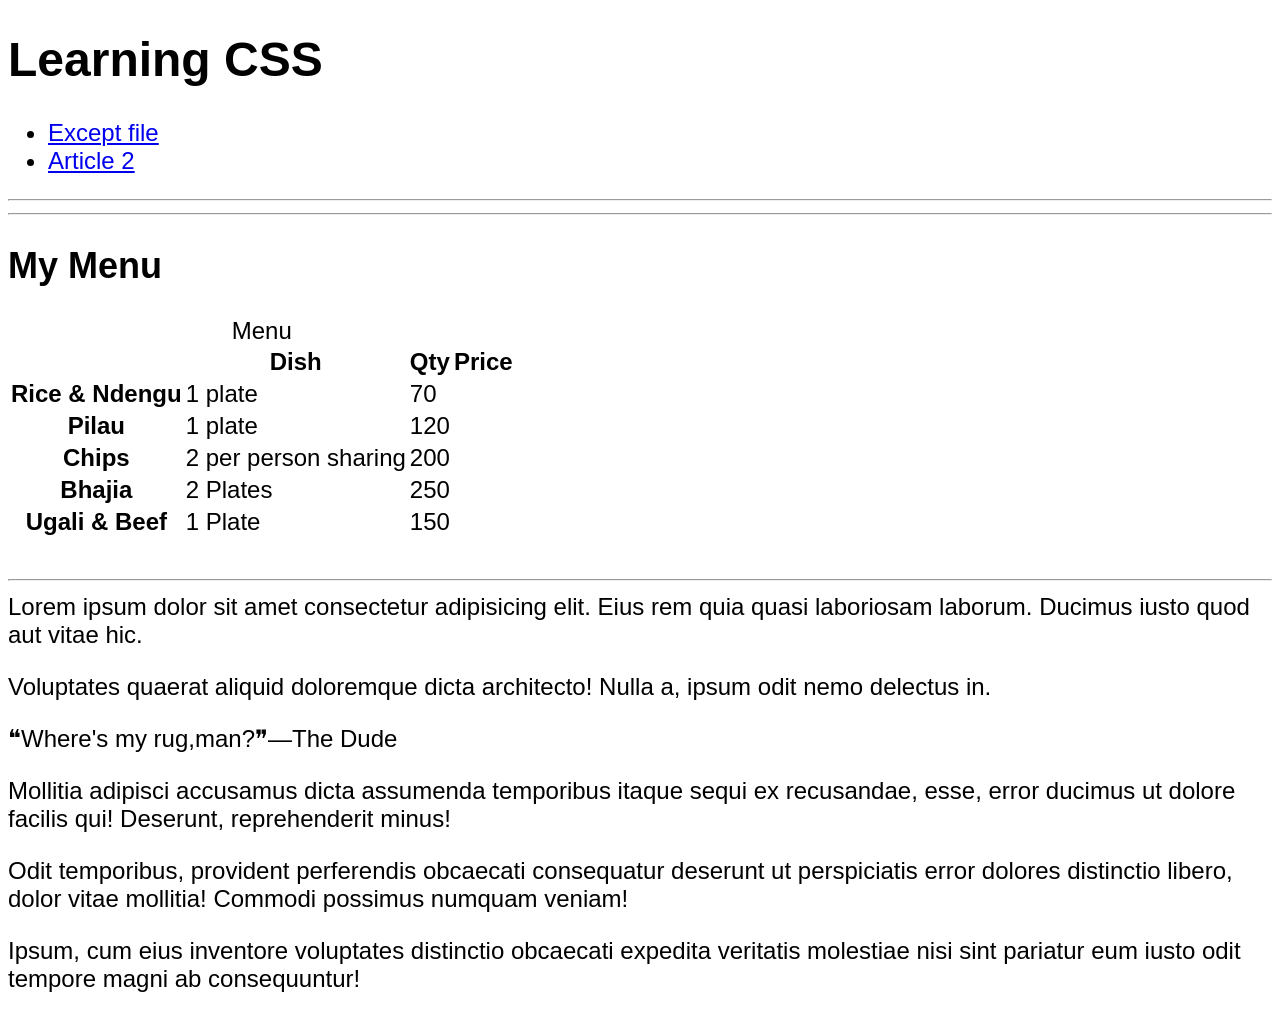
<file: index.html>
<!DOCTYPE html>
<html lang="en">
    <head>
        <meta charset="UTF-8">
        <meta http-equiv="X-UA-Compatible" content="IE=edge">
        <meta name="viewport" content="width=device-width,initial-scale=1.0">
        <title>Document</title>
        
        <link rel="stylesheet" href="style.css">
    </head>
    <body>
         <header>
            <h1>Learning CSS</h1>
            <nav >
                <ul>
                    <li><a href="except.html"> Except file</a></li>
                    <li><a href="#2">Article 2</a></li>
                </ul> 
            </nav>
        </header>
        <hr> 
        <main>
            <!-- <article id="Ordered list">
                <h2>Ordered List</h2>
                <ol start="3" reversed>
                    <li>Step one</li>
                    <li>Step two</li>
                    <li>Step three</li>
                </ol>
            </article>
            <hr>
            <article id="unordered list">
                <h2>Unordered List</h2>
                <ul>
                    <li>Step one</li>
                    <li>Step two</li>
                    <li>Step three</li> -->
              <!--   </ul>
            </article>
            <hr>
             <article id="1">
            <h2>Article 1</h2>
             <p>I wanna learn about CSS now! I have already mastered HTML.</p>
        </article>
        <hr>
        <article id="2">
            <h2>Article 2</h2>
             <div span class="gray left">I am eating smokies and Boiled eggs besides tacos as I learn.</div> 
                 -->
        <!-- </article>
        <hr>
       <article id="3">
        <h2>Article 3</h2>
             <p id="second">Lemme take a break from eating snacks to learning CSS.</p>
       </article>
       <hr>
        <article id="Contact info">
        <h2>Contact Me</h2>
        <p>I expect to hear from you</p>
        <form>
            <p>
            <label for="name">Name:</label>
            <input type="text" placeholder="name" id="name">
            </p>
            <p>
                <label for="phone number">Phone Number:</label> -->
             <!--    <input type="textera" id="phone" placeholder="phone">
            </p>
            <p>
                <label for="email">Email:</label>
                <input type="text" id="email" placeholder="email">
            </p> 
            <p>
                <button type="submit">submit</button>
                <button type="reset">reset</button>
            </p>

        </form>
       </article>  -->
        <hr>
       <article id="Menu">
        <h2>My Menu</h2>
        <table>
            <caption>Menu</caption>
            <thead>
<tr>
    <th>&nbsp;</th>
    <th scope="col">Dish</th>
    <th scope="col">Qty<abbr title="Quantity" ></abbr></th>
    <th scope="col">Price</th>
</tr>
            </thead>
            <tbody>
                <tr > 
                    <th scope="row">Rice & Ndengu</th>
                     <td>1 plate</td>   
                    <td><Ksh class="70">70</Ksh></td>
                </tr>
                <tr>
                    <th scope="row">Pilau</th>
                    <td>1 plate</td>
                    <td><Ksh class="120">120</Ksh></td>
                </tr>
                <tr>
                    <th scope="row">Chips</th>
                    <td>2 per person sharing</td>
                    <td><Ksh class="200">200</Ksh></td>
                </tr>
                <tr>
                    <th scope="row">Bhajia</th>
                    <td>2 Plates</td>
                    <td><Ksh class="250">250</Ksh></td>
                </tr>
                <tr>
                    <th scope="row">Ugali & Beef</th>
                    <td>1 Plate</td>
                    <td><Ksh class="150">150</Ksh></td>
                </tr>
            </tbody>
        </table>
        <br>
        <hr>
       </article>  
       
       <section class="columns">
       <p>Lorem ipsum dolor sit amet consectetur adipisicing elit. Eius rem quia quasi laboriosam laborum. Ducimus iusto quod aut vitae hic.</p>
       <p> Voluptates quaerat aliquid doloremque dicta architecto! Nulla a, ipsum odit nemo delectus in.</p>
      <!--  <h2>Next Topic</h2> -->
        <p class="quote">&#10077;Where's my rug,man?&#10078;<span class="nowrap">&#8212;The Dude</span></p>
       <p>Mollitia adipisci accusamus dicta assumenda temporibus itaque sequi ex recusandae, esse, error ducimus ut dolore facilis qui! Deserunt, reprehenderit minus!</p>
       <p>Odit temporibus, provident perferendis obcaecati consequatur deserunt ut perspiciatis error dolores distinctio libero, dolor vitae mollitia! Commodi possimus numquam veniam!</p>
       </section>
       <p>Ipsum, cum eius inventore voluptates distinctio obcaecati expedita veritatis molestiae nisi sint pariatur eum iusto odit tempore magni ab consequuntur!</p> 
        </main>
       
       <!--  <footer>
        <p>All rights reserved</p>
        <p>
        &gt;&gt;&gt;&copy;Milkah Ndonyo &lt;&lt;&lt;
        </p>
        <p>
        <ul>
        <li><a href="back to the top">Back to the top</a></li></ul>
        </p>
        </footer>   -->
    </body>
</html>
</file>
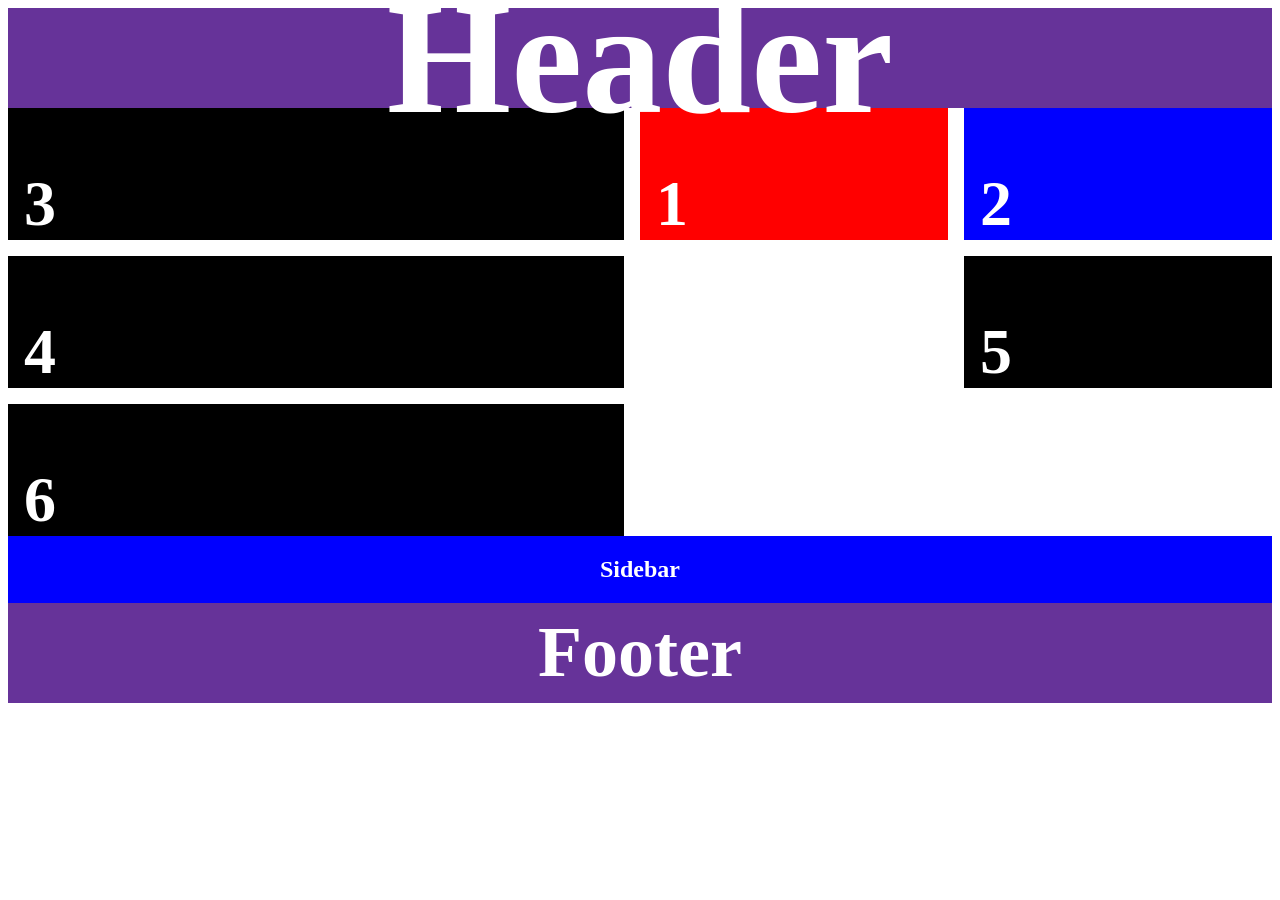
<file: except.html>
<!DOCTYPE html>
<html>
    <head>
        <meta charset="UTF-8">
        <meta name="viewport" content="width=device-width, initial-scale=1.0">
        <meta author="Milkah Ndonyo">
        <title>CSS Flexbox</title>
        <link rel="stylesheet" href="styling.css">
    </head>
    <body>
        
        <header class="header el">
            <h1>Header</h1>
        </header > 
    <main class="container">
        <div class="box">
            <h1> 1</h1>
        </div>
        <div class="box">
            <h1> 2</h1>
        </div>
        <div class="box">
            <h1>3</h1>
        </div>
        <div class="box">
            <h1> 4</h1>
        </div>
        <div class="box">
            <h1>5</h1>
        </div>
        <div class="box">
            <h1> 6</h1>
        </div>
    </main>
    <aside class="sidebar el"><h2>Sidebar</h2></aside>
    <footer class="footer el"><h2>Footer</h2></footer>
</html>
</file>
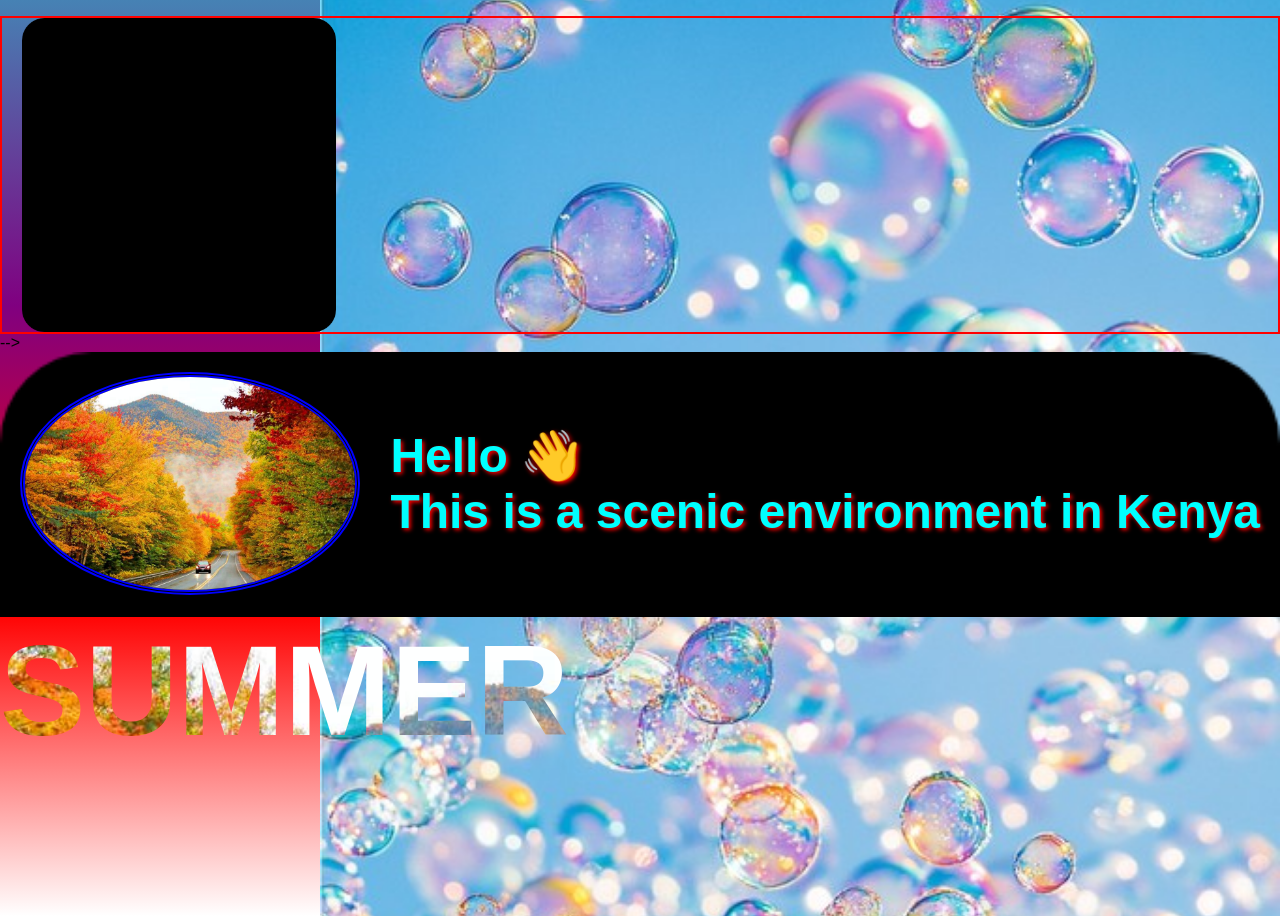
<file: images.html>
<!DOCTYPE html>
<html>
    <head lang="en">
         <meta charset="UTF-8">
         <meta http-equiv="X-UA-compatible">
         <meta name="viewport" content="width=device-width,initial-scale=1.0">
         <title>CSS Images</title>
         <link rel="stylesheet" href="images.css">
    </head>
    <body>
        <section class="example">
            
                <img src="images/part1.png" alt="pattern 1" width="256" height="256">
                
        </section> -->
         <div class="container">
        <section class="hero">
            <figure class="profile-pic-figure">
                <img src="images/scenic.png" alt="Scenic Environment"title="Home scenery "
                width="960" height="618">
                <figcaption class="offscreen">Kenyan Summer</figcaption>
            </figure>
            <h1 class="h1">
                <span class="nowrap">
                    Hello 👋
                </span>
                <span class="nowrap">
                    This is a scenic environment in Kenya
                </span>
            </h1>
        </section>
        </div> 
        <section>
            <p class="clip">Summer</p>
        </section>
    </body>
</html>
</file>
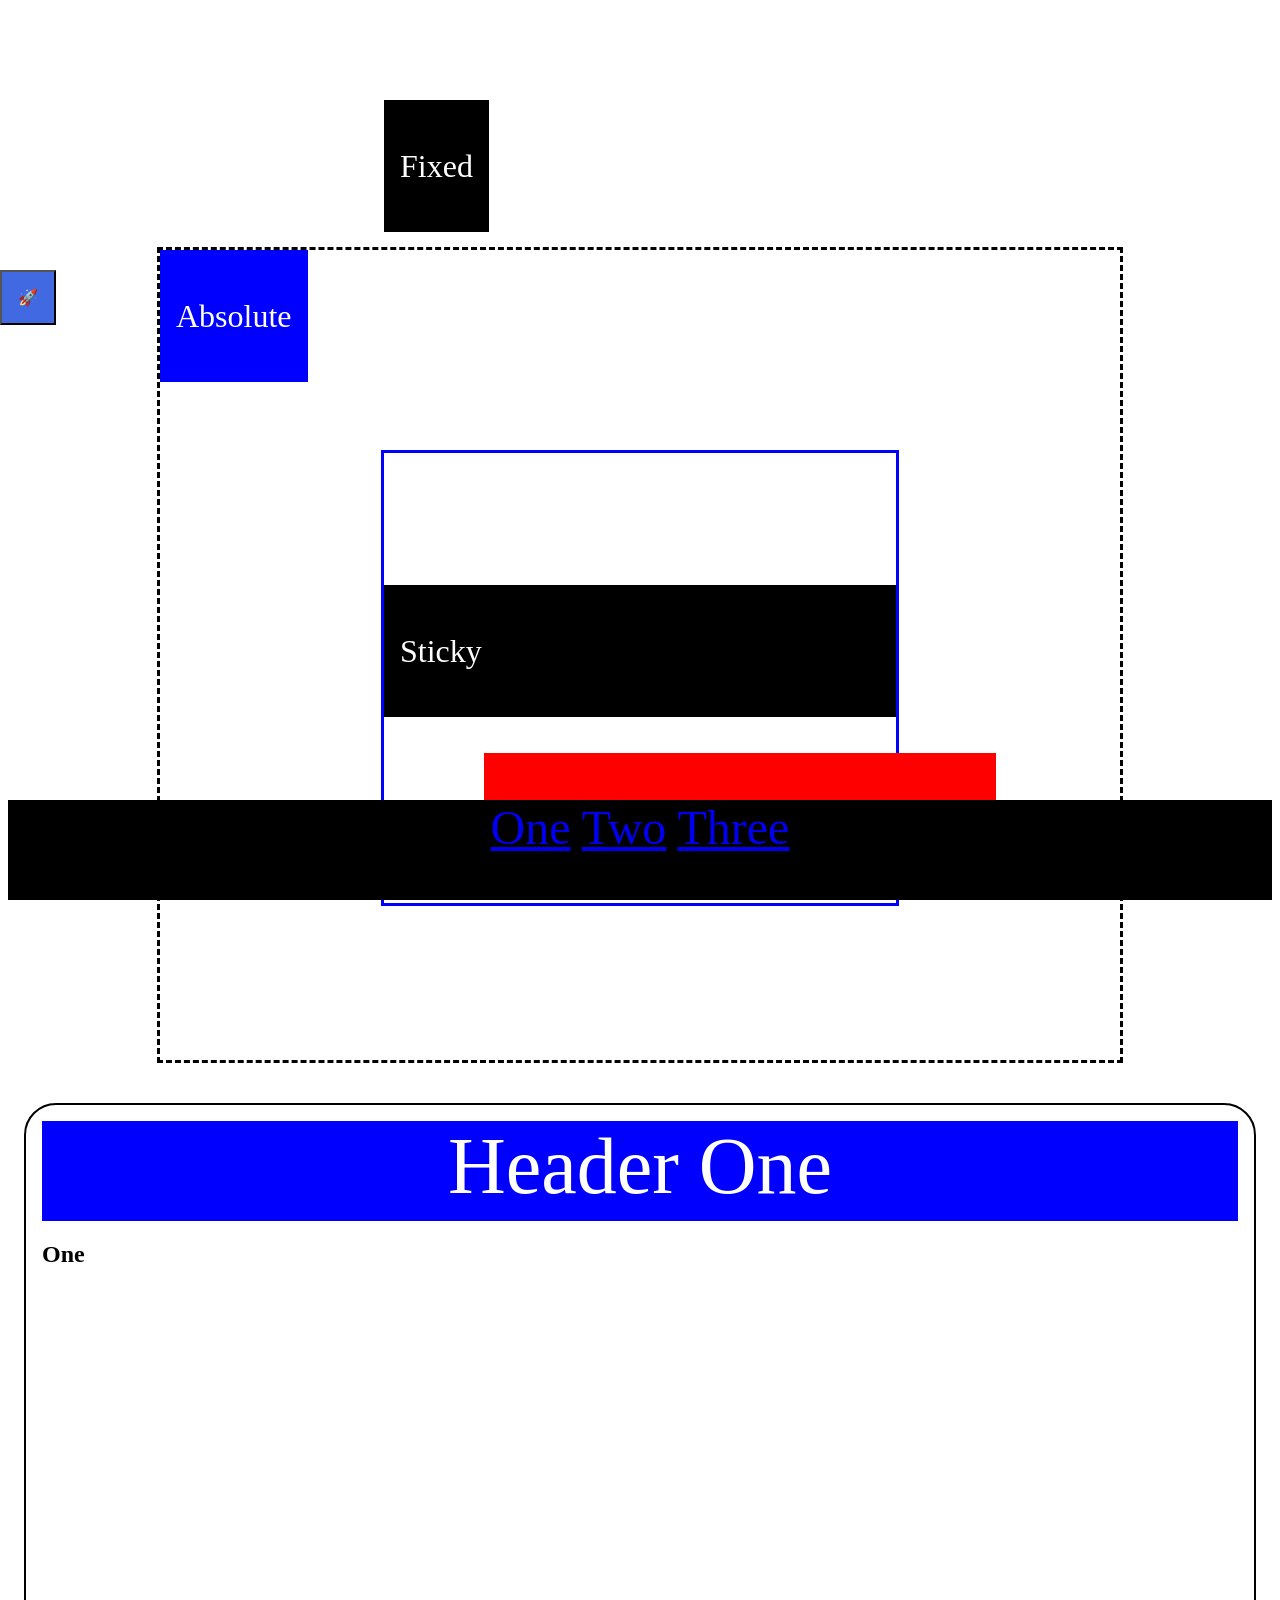
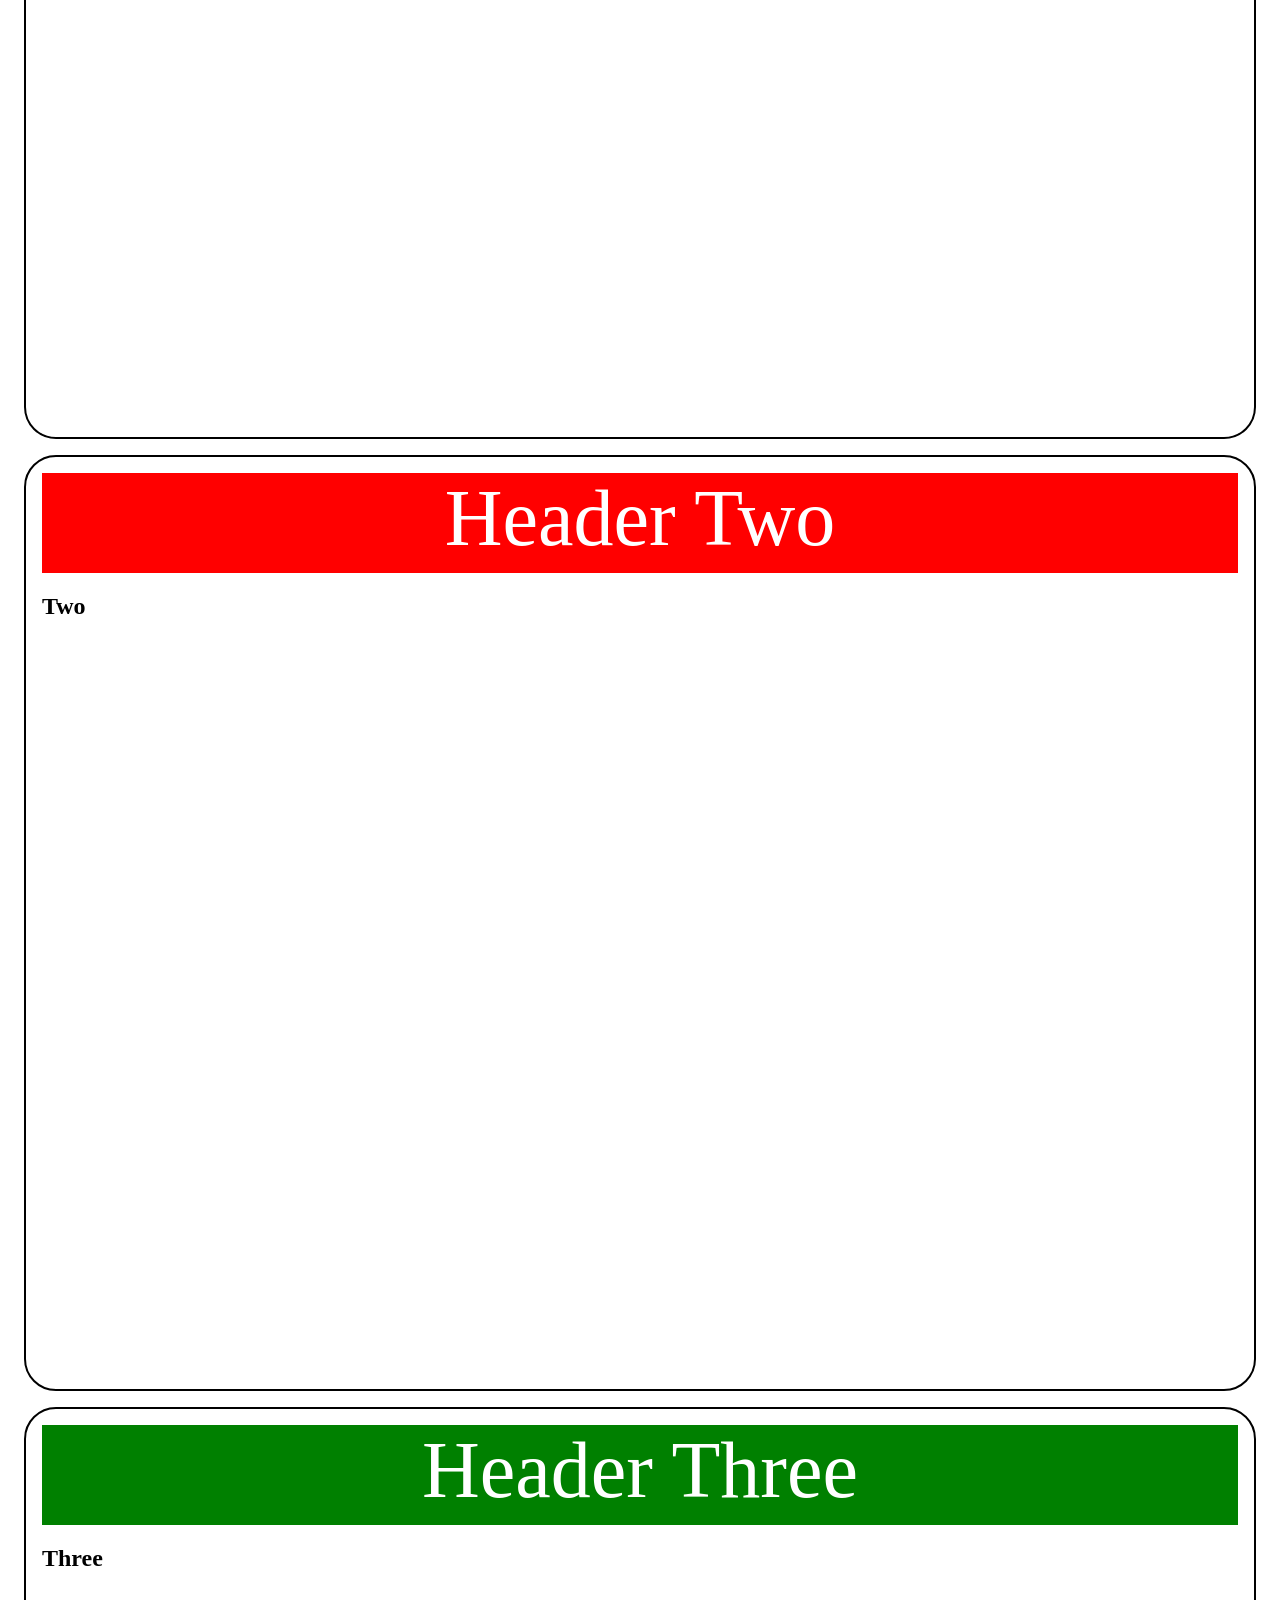
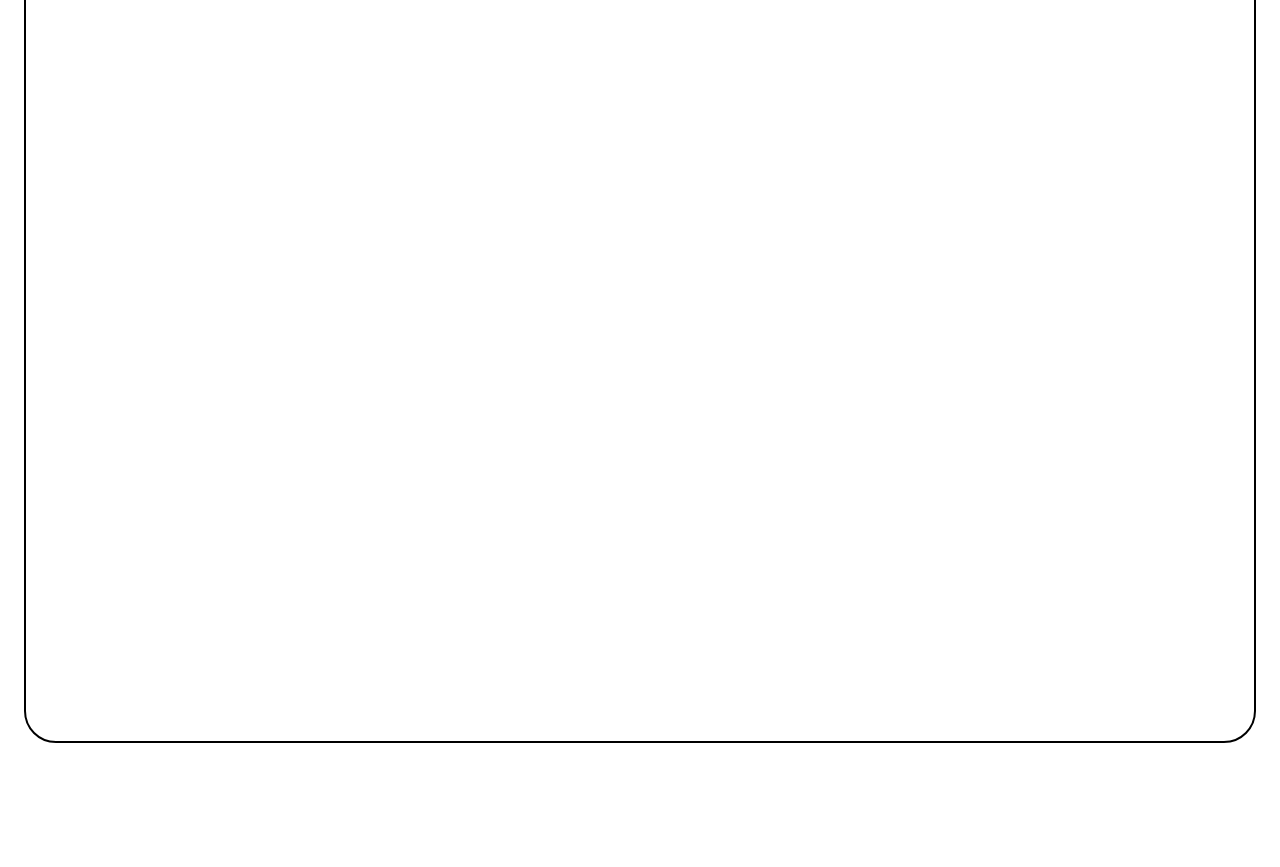
<file: positions.html>
<!DOCTYPE html>
<html lang="en">
<head>
    <meta charset="UTF-8">
    <meta name="author" content="Milkah Ndonyo">
    <title>Positions</title>
    <link rel="stylesheet" href="styling.css">
</head>
<body>
 <header>
    <h1>CSS Positioning</h1>
    
</header>
<main>
 <div class="outer-container">
    <div class="inner-container">
        <div class="box relative">
            <p>Relative</p>
        </div>
        <div class="box absolute">
            <p>Absolute</p>
        </div>
        <div class="box fixed">
            <p>Fixed</p>
        </div>
        <div class="box sticky">
            <p>Sticky</p>
        </div>
    </div>
</div> 
<button class="social">🚀</button>
<section id="one">
    <header class="blue">Header One</header>
    <h2>One</h2>
    
</section>
<section id="two">
    <header class="red">Header Two</header>
    <h2>Two</h2>
</section>
<section id="three">
    <header class="green">Header Three</header>
    <h2>Three</h2>
</section>

</main>
<footer>
    <a href="#one">One</a>
    <a href="#two">Two</a>
    <a href="#three">Three</a>
</footer>
</body>
</html>
</file>
<file: style.css>
/* 
 body{
    font-size: medium 2rem;
    font-family: Arial, Helvetica, sans-serif;
    line-height: 1.5;
    background-color:gold;
    color: rgb(68, 68, 134);
    padding: 2px;
    outline: 5px solid lightblue;
    min-height: 100vh;
}
 input,button{
     font: inherit;
}

h1{
    border: 10px double rebeccapurple;
    border-top: 10px dotted blueviolet;
    color:blue
    
}
p {color: blueviolet;
   background-color: lightgrey;
    letter-spacing: 0.1em;
    line-height: 1.5;
    
    word-spacing: 0.25em;
    font-weight:bolder;
    font-family:Arial, Helvetica, sans-serif;
} 
.gray{
    color:gray;
    display: inline-block;
    border: 2px solid black;
    border-radius: 50px;
    font-size: medium;
    padding: 1.5rem;
    margin:1.5em;
    outline: 2px solid red;
    outline-offset: -20px;

}
.left{
   float: left;
}
#second {
    font-style: italic;

} 
 a{
    text-decoration: underline;
    cursor: pointer;
    color:blue;
 }
 a:visited{
    color: violet;
 }
  a:active{color:rebeccapurple;}
 a:hover,a:focus{color: red;
                   opacity: 0.9;
                
}

 ol{
color: brown;
    list-style-type: lower-roman;
 }
 ul{

    list-style: square;
    text-align:left;
    
    list-style-type: disc;
    color: darkblue;
    line-height: 1.6;
   
 }
   ul li;:nth-child(2){
    color:red;

 }
ul ::marker{
color: red;
font-family: fantasy;
font-size: 1em;

 } 
 nav{
    border: 2px;
    border-radius: 2rem;
    margin:auto 1rem;
    background-color: lawngreen
    
 }
  li a:visited{
    color:rebeccapurple;
    text-decoration:none ;
 } 
 li a{
    display: inline-block;
    margin-inline-start: 0.5rem;
 }
 li :last-child a{
    border-radius: 2rem;
 }  */
  body{
   font-size: 1.5rem;
   font-family: "Roboto", sans-serif;
  }
   .block{
   width: 30vw;
   height: 30vw;
   background-color: black;
   color: white;
   padding: 1rem;
   
  }
  .left{
   float: left;
   margin-right: 1 rem;
  }
  .right{
   float: right;
   margin-left: 1 rem;
  } */
  .columns{
   columns: 4 250px;
   column-rule: 3px solid black;
  }  
  .columns p{
   margin-top: 0;
  }
  .columns h2{
   break-inside: avoid;
   margin-top: 0;
   padding: 1rem;
   background-color: black;
   color: white;

  }
  .columns.quote{
   font-size: 3rem;
   text-align: center;
   color: #333;
   column-span: all;
   margin-top: 2rem;
  }
  .nowrap{
   white-space: nowrap;
  }
</file>
<file: styling.css>
/* body{
    font-family: "Roboto", sans-serif;
    display: grid;
    min-height: 100vh;
    grid-template-columns: repeat(9,1fr);
    grid-auto-rows: 75px auto 75px;
    grid-template-areas :
     "hd hd hd hd hd hd hd hd hd"
     "mn mn mn mn mn mn mn sb sb"
     "ft ft ft ft ft ft ft ft ft";
     gap: 0.5rem;
}  */
.outer-container {
    border: 3px dashed #000;
    width:75vw;
    height: 90vh;
    position: relative;
    margin: 40px auto;
}
.inner-container {
    border: 3px solid #00f;
    width: 40vw;
    height: 50vh;
    margin: 200px auto;
    
} 
.box{
    
    background-color: #fff;
    padding: 1rem;
}
.el{
    background-color: rebeccapurple;
    color: #fff;
    display: grid;
    place-content: center;
}
.header{
    grid-area: hd;
}
.sidebar{
    grid-area: sb;
    background-color: #00f;
}
.footer
{
    grid-area: ft;
}
.absolute{
    position: absolute;
    top: 0px;
    left: 0px;
    background-color: #00f;
    z-index: 1;
}
.relative{
    background-color: red;
    position: relative;
    top: 300px;
    left:100px;
}
.fixed{
    background-color: green;
    position:fixed;
    top:100px;
}
.sticky{
    background-color:black;
    position: sticky;
    top: 0px;
}


html{
    scroll-behavior: smooth;
}
section{
    margin: 1rem;
    padding: 1rem;
    border: 2px solid black;
    border-radius: 2rem;
    height: 100vh;
}
.blue{
    background-color: blue;
}
.red{
    background-color: red;
}
.green{
    background-color: green;
}
header,footer{
    height: 100px;
    color: white;
    text-align: center;
    
}
header{
    position: sticky;
    top: 0px;
    font-size: 5rem;
}
footer{
    position: sticky;
    bottom: 0px;
    background-color: black;
    width: 100%;
    font-size: 3rem;
}
a:visited{color:#fff}
.social{
    background-color: royalblue;
    color: white;
    font-size: inherit;
    position: fixed;
    padding: 1rem;
    top:30%;
    left:0;
    z-index: 1;
}  
 
.container{
     grid-area: mn;
    min-height: 400px;
    display: grid;
    grid-template-columns: 2fr 1fr 1fr;
    repeat (3, 1fr);
    grid-auto-rows: minmax(150px auto);
    row-gap: 1em;
    column-gap: 1em;
   /*  align-items: center;
    min-height: 400px;
    margin-inline: auto;
    gap:1rem;
    border: 2px solid black;
    max-width: 800px;
    flex-flow: reverse wrap;
    align-content: center; */
} 
.box{
   /*  min-width: 100px; */
     height: 100px;
    background-color: #000;
    color: #fff;
    font-size: 2rem;
    padding:0.5 rem;
   /*  display: flex;
    justify-content: center;
    padding:0.5rem;
    align-items: center;
flex-basis: 100px;
flex-grow: 1;
flex: 1 1 40%; */
}
.box:first-child{
    background-color: red;
    grid-column-start :1px;
    grid-column-end:3;
    grid-row-start: 1;
    grid-row-end: 3;
    place-content: center;
}
.box:nth-child(2){
    background-color: blue;
    grid-column-start: 3;
    grid-column-end: 4;
    grid-row-start: 1;
    grid-row-end: 2;
}
</file>
<file: images.css>
/* begin reset */
*{
    margin: 0;
    padding: 0;
    box-sizing: border-box;
}
img{display: block;}
/*End reset */
/*utility classes */
.nowrap{
    white-space: nowrap;
}
.offscreen{
    position: absolute;
    left: -9999px;
}
/* End utility classes*/
body{
    font-family: "Nunito",sans-serif;
    min-height: 100vh;
    background-color: aliceblue;
      background-image: url(images/bubbles.png),linear-gradient( steelblue,purple,red,#fff);
    background-repeat: no-repeat,repeat-y;
    background-position:right center;  
   /*  background:no-repeat url(images/),repeat-y linear-gradient( steelblue,purple,red,#fff); */
    background-size: 75%,cover; 

}
.container{
    /* background-color:rgb(133, 100, 58); */
    background-image: url("images/part1.png");
    background-repeat: no-repeat;
    background-position: top;
    background-size: cover;
}
.hero{
    border-bottom: 2px solid black;
    padding: 20px;
    display: flex;
    justify-content: flex-start;
    align-items: center;
    gap: 30px;
    /* background-color: #603a3afd; */

   
}

.h1{
    font-size: 300%;
    color: aqua;
    text-shadow: 2px 2px 4px red;
    /* background-color: rgb(114, 108, 73);
    padding: 0.25rem;
   border-radius: 10px; */
}
.profile-pic-figure{
    width: 35%;
}
.profile-pic-figure img{
    width:100%;
    height: auto;
    min-width: 100px;
    border: 5px double blue;
    border-radius: 50%;
}
.example{
    margin-top: 1rem;
    padding-left:20px;
    border: 2px solid red;
}
.example img{
    width:25%;
    height:auto;
}
.clip{
    font-weight: bold;
    font-size: 8rem;
    align-self: center;
    background-image: url("images/scenic.png");
    background-repeat: no-repeat;
    text-transform: uppercase;
    background-size: 100%;
    -webkit-background-clip: text;
    background-clip: text;
    color: transparent;
}
</file>
